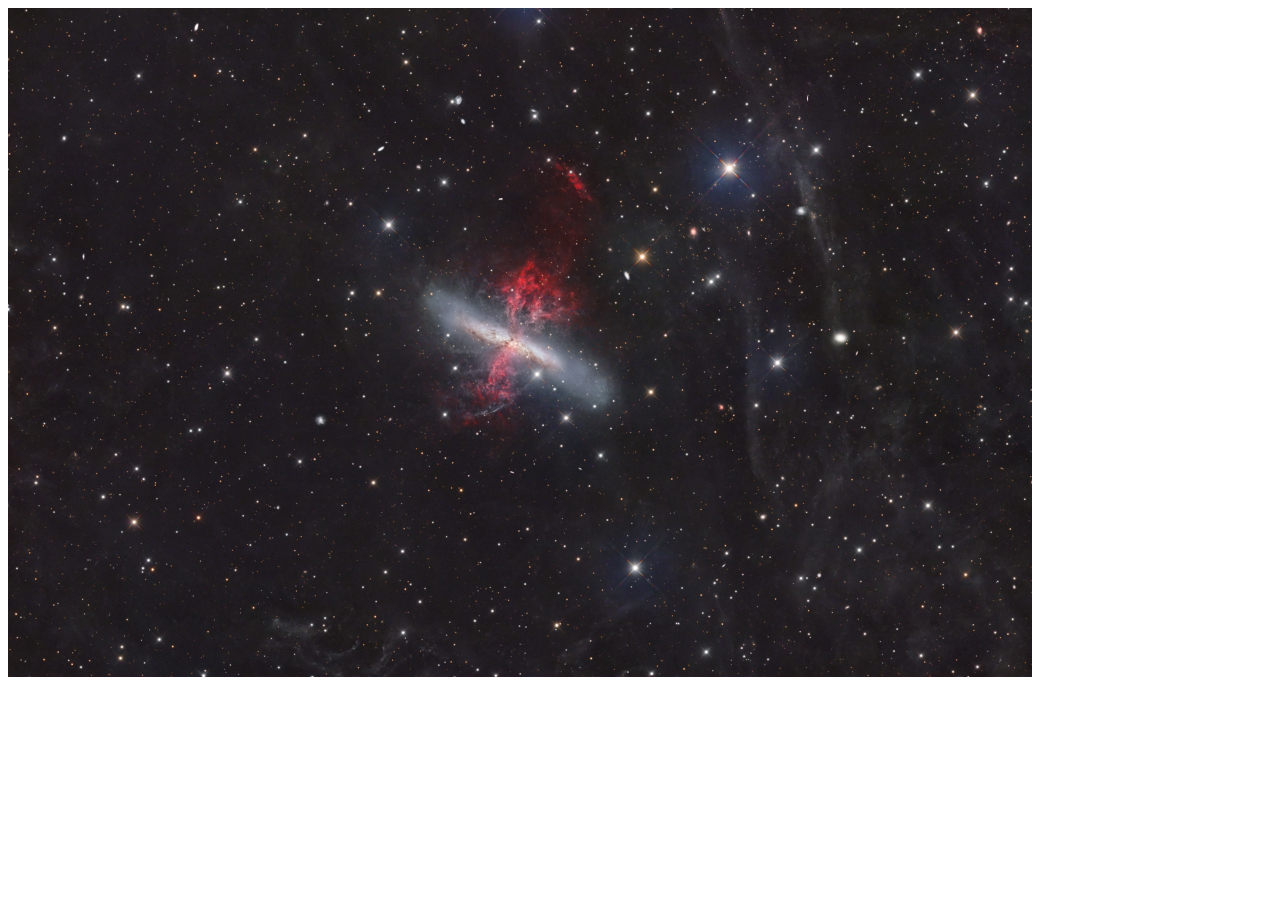
<file: index.html>
<!DOCTYPE html>
<html lang="en">
<head>
    <meta charset="UTF-8">
    <meta name="viewport" content="width=device-width, initial-scale=1.0">
    <title>Document</title>
</head>
<body>
    <img src="/foto_nasa_dia.jpg" alt="">
</body>
</html>
</file>
